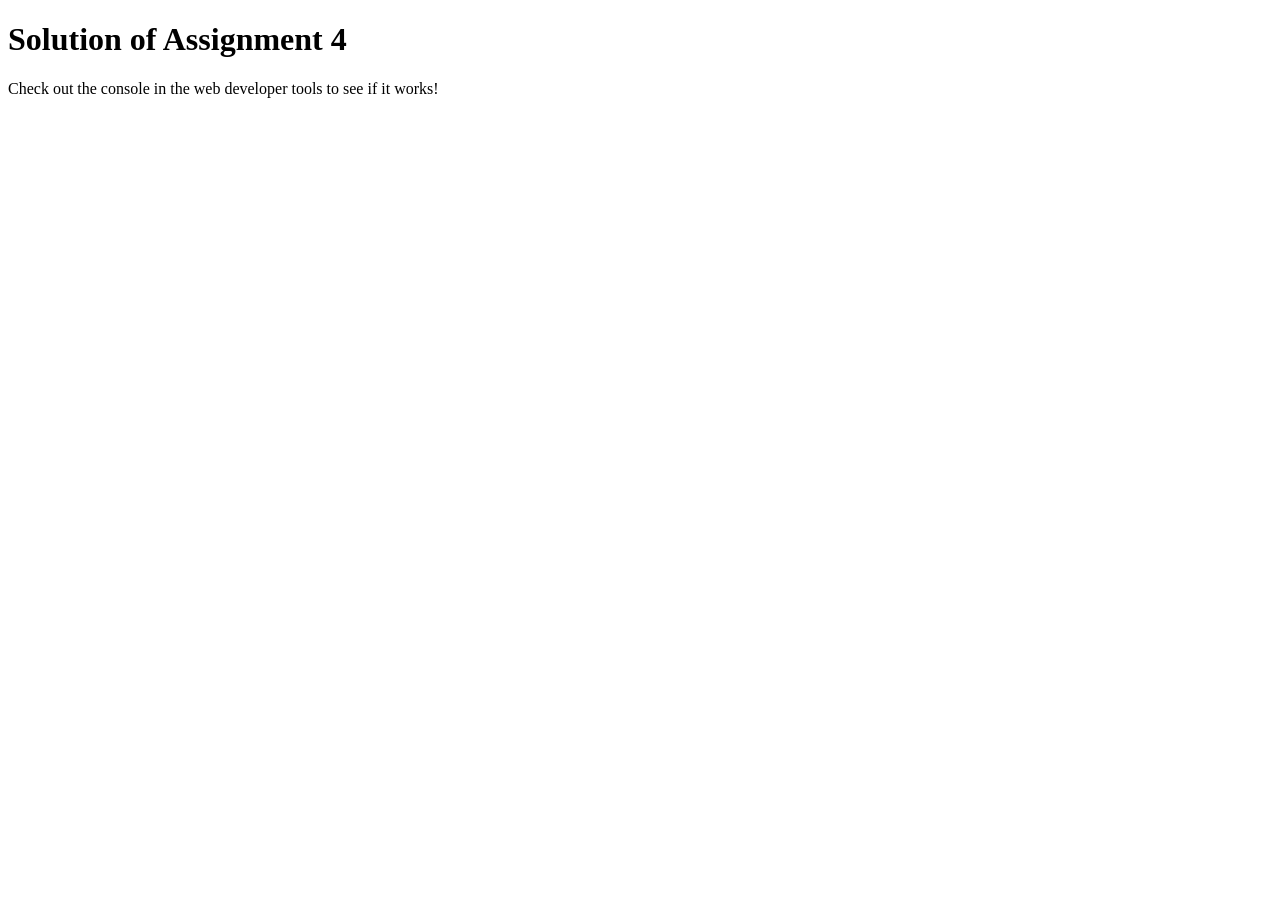
<file: index.html>
<!DOCTYPE html>
<html>

<head>
    <meta charset="utf-8">
    <title>Assignment Solution for Module 4</title>
    <script src="SpeakHello.js"></script>
    <script src="SpeakGoodBye.js"></script>
    <script src="script.js"></script>
</head>

<body>
    <h1>Solution of Assignment 4</h1>
    <p>Check out the console in the web developer tools to see if it works!</p>
</body>

</html>
</file>
